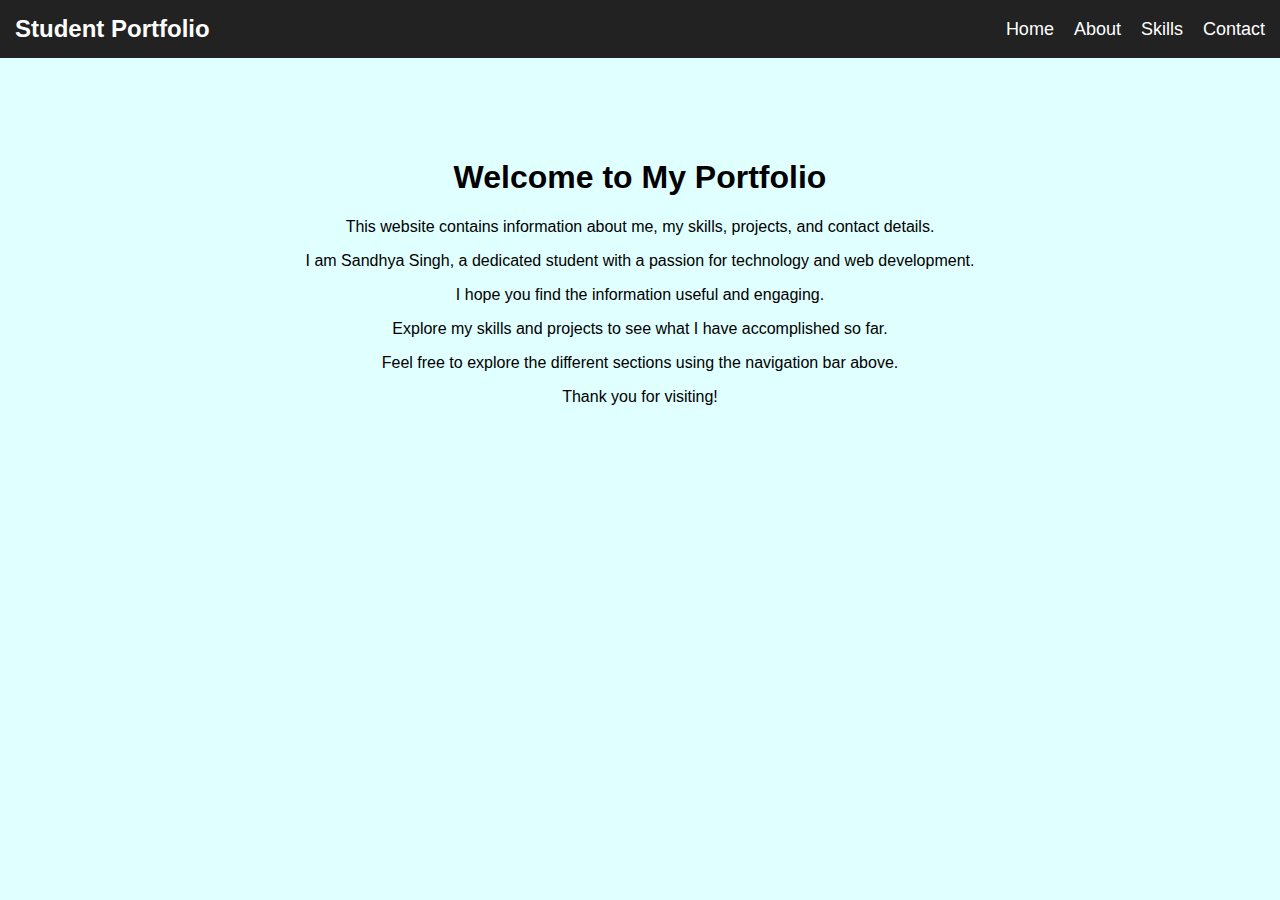
<file: index.html>
<!DOCTYPE html>
<html>
<head>
    <title>Student Portfolio | Home</title>
    <link rel="stylesheet" href="style.css">
</head>
<body>
    <!-- navigation bar -->

<nav>
    <h2>Student Portfolio</h2>
    <ul>
        <li><a href="index.html">Home</a></li>
        <li><a href="about.html">About</a></li>
        <li><a href="skills.html">Skills</a></li>
        <li><a href="contact.html">Contact</a></li>
    </ul>
</nav>
<!-- div for home section -->

<div class="home">
    <h1>Welcome to My Portfolio</h1>
    <p>This website contains information about me, my skills, projects, and contact details.</p>
    <p>I am Sandhya Singh, a dedicated student with a passion for technology and web development.</p>
    <p>I hope you find the information useful and engaging.</p>
    <p>Explore my skills and projects to see what I have accomplished so far.</p>
    <p>Feel free to explore the different sections using the navigation bar above.</p>
    <p>Thank you for visiting!</p>
</div>

</body>
</html>
</file>
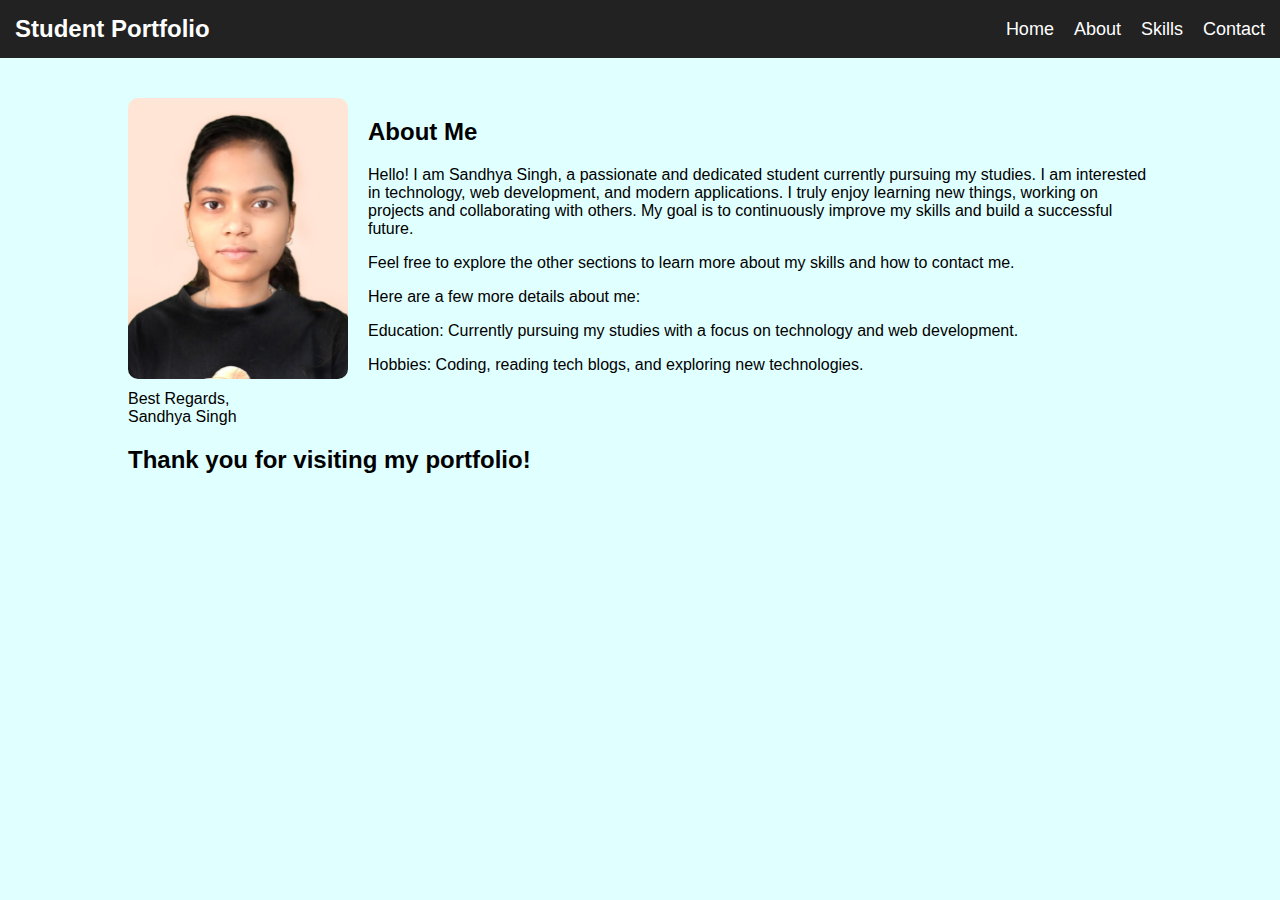
<file: about.html>
<!DOCTYPE html>
<html>
<head>
    <title>Student Portfolio | About Me</title>
    <link rel="stylesheet" href="style.css">
</head>
<body>
<!-- navigation bar -->
<nav>
    <h2>Student Portfolio</h2>
    <!-- unordered list for navigation links -->
    <ul>
        <li><a href="index.html">Home</a></li>
        <li><a href="about.html">About</a></li>
        <li><a href="skills.html">Skills</a></li>
        <li><a href="contact.html">Contact</a></li>
    </ul>
</nav>

<div class="about">

    <!-- about section content -->
     
    <img src="photos/photo.jpg" alt=" My Photo">
    <h2>About Me</h2>
    <p>Hello! I am Sandhya Singh, a passionate and dedicated student currently pursuing my studies.
    I am interested in technology, web development, and modern applications.
    I truly enjoy learning new things, working on projects and collaborating with others.
    My goal is to continuously improve my skills and build a successful future.</p>
    <p>Feel free to explore the other sections to learn more about my skills and how to contact me.</p>
    <p>Here are a few more details about me: 
        <p>Education: Currently pursuing my studies with a focus on technology and web development.</p>
        <p>Hobbies: Coding, reading tech blogs, and exploring new technologies.</p>
    </p>
    Best Regards,<br>
    Sandhya Singh
    </p>
    <h2>Thank you for visiting my portfolio!</h2>

</div>

</body>
</html>
</file>
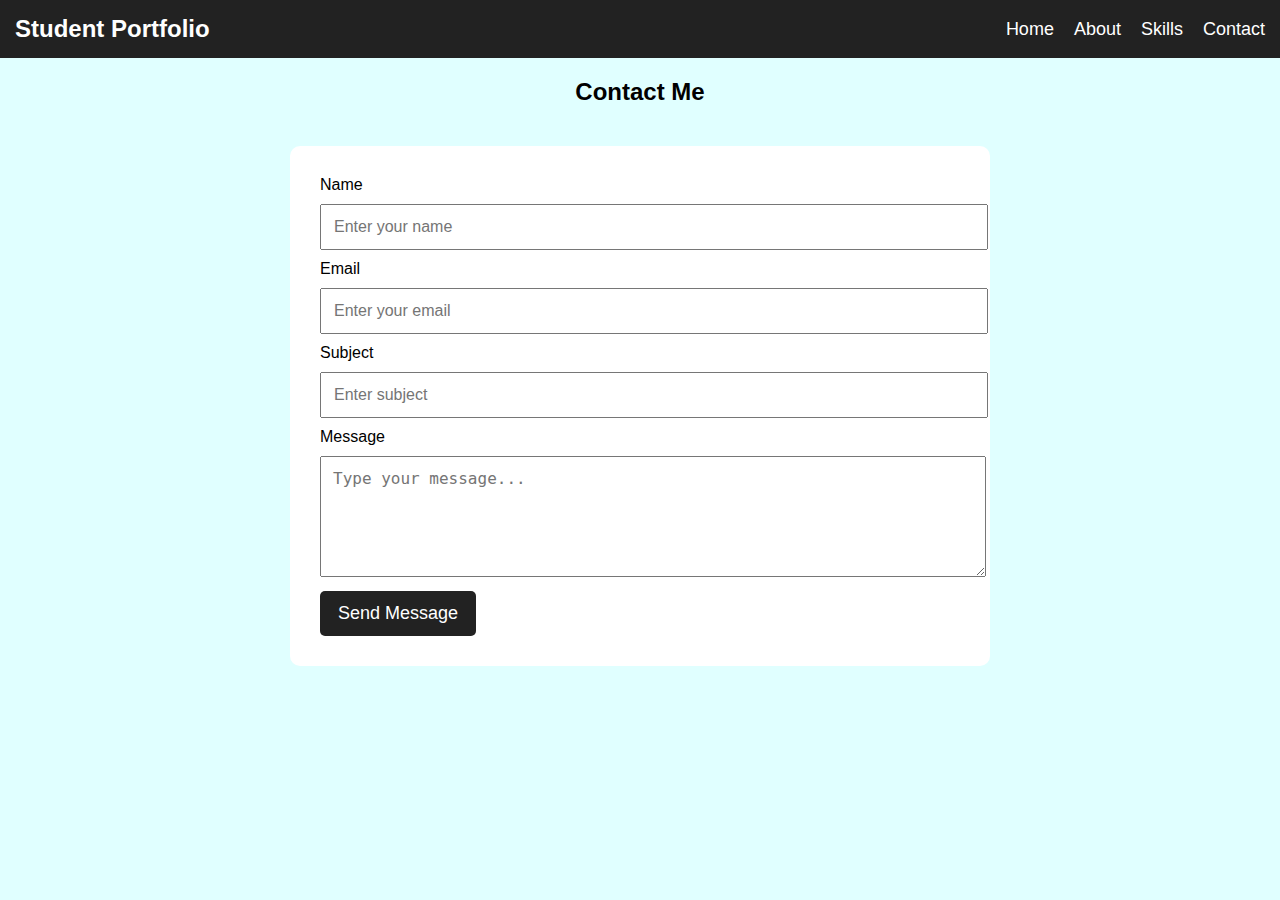
<file: contact.html>
<!DOCTYPE html>
<html>
<head>
    <title>Student Portfolio | Contact</title>
    <link rel="stylesheet" href="style.css">
</head>
<body>
<!-- navigation bar -->
<nav>
    <h2>Student Portfolio</h2>
    <ul>
        <li><a href="index.html">Home</a></li>
        <li><a href="about.html">About</a></li>
        <li><a href="skills.html">Skills</a></li>
        <li><a href="contact.html">Contact</a></li>
    </ul>
</nav>
<!-- contact section(form) -->

<h2 style="text-align:center; margin-top:20px;">Contact Me</h2>

<form>
    <label>Name</label>
    <input type="text" placeholder="Enter your name">
    
    <label>Email</label>
    <input type="email" placeholder="Enter your email">
    
    <label>Subject</label>
    <input type="text" placeholder="Enter subject">
    
    <label>Message</label>
    <textarea rows="5" placeholder="Type your message..."></textarea>

    <button type="submit">Send Message</button>
</form>

</body>
</html>
</file>
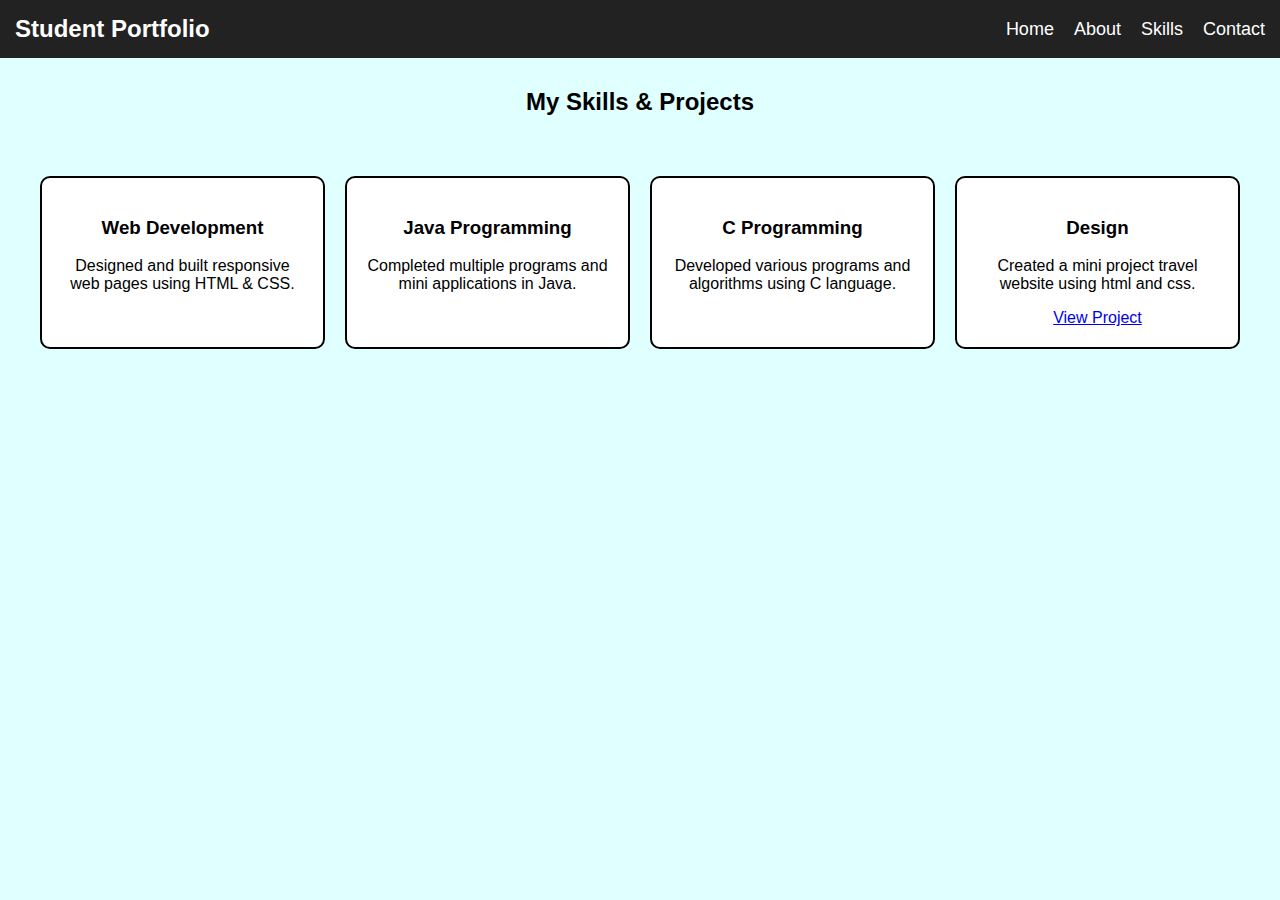
<file: skills.html>
<!DOCTYPE html>
<html>
<head>
    <title>Student Portfolio | Skills & Projects</title>
    <link rel="stylesheet" href="style.css">
</head>
<body>
<!-- navigation bar -->
<nav>
    <h2>Student Portfolio</h2>
    <ul>
        <li><a href="index.html">Home</a></li>
        <li><a href="about.html">About</a></li>
        <li><a href="skills.html">Skills</a></li>
        <li><a href="contact.html">Contact</a></li>
    </ul>
</nav>
<!-- skills section -->
<h2 style="text-align:center; margin-top:30px;">My Skills & Projects</h2>
<!-- div for skills section -->
<div class="skills-container">
    <div class="card">
        <h3>Web Development</h3>
        <p>Designed and built responsive web pages using HTML & CSS.</p>
    </div>

    <div class="card">
        <h3>Java Programming</h3>
        <p>Completed multiple programs and mini applications in Java.</p>
    </div>
    <div class="card">
        <h3>C Programming</h3>
        <p>Developed various programs and algorithms using C language.</p>
    </div>

    <div class="card">
        <h3>Design</h3>
        <p>Created a mini project travel website  using html and css.</p>
        <div class="project-link">
            <a href="https://travelwebsitehtml.vercel.app/">View Project</a>
        </div>
    </div>
</div>

</body>
</html>
</file>
<file: style.css>
/* ---------- Global Design ---------- */
body {
    margin: 0;
    font-family: Arial, sans-serif;
    background: lightcyan;
}

/* ---------- Navigation Bar ---------- */
nav {
    background: #222;
    color: white;
    padding: 15px;
    display: flex;
    justify-content: space-between;
    align-items: center;
}

nav h2 {
    margin: 0;
}

nav ul {
    list-style: none;
    display: flex;
    gap: 20px;
    margin: 0;
}

nav ul li a {
    color: white;
    text-decoration: none;
    font-size: 18px;
}

nav ul li a:hover {
    color: cyan;
}

/* ---------- Home Section ---------- */
.home {
    text-align: center;
    padding: 80px;
}

/* ---------- About Page ---------- */
.about {
    width: 80%;
    margin: auto;
    padding: 40px;
}

.about img {
    width: 220px;
    border-radius: 10px;
    float: left; /* Float Required */
    margin-right: 20px;
}

/* ---------- Skills Section ---------- */
.skills-container {
    display: flex; /* Flexbox Required */
    gap: 20px;
    justify-content: center;
    padding: 40px;
}

.card {
    background: white;
    padding: 20px;
    width: 250px;
    border: 2px solid #000;
    border-radius: 10px;
    text-align: center;
}

/* ---------- Contact Page ---------- */
form {
    width: 50%;
    margin: 40px auto;
    background: #fff;
    padding: 30px;
    border-radius: 10px;
}

input, textarea {
    width: 100%;
    padding: 12px;
    margin: 10px 0;
    font-size: 16px;
}

button {
    padding: 12px 18px;
    font-size: 18px;
    cursor: pointer;
    background: #222;
    color: white;
    border: none;
    border-radius: 5px;
}

button:hover {
    background: pink;
}
</file>
